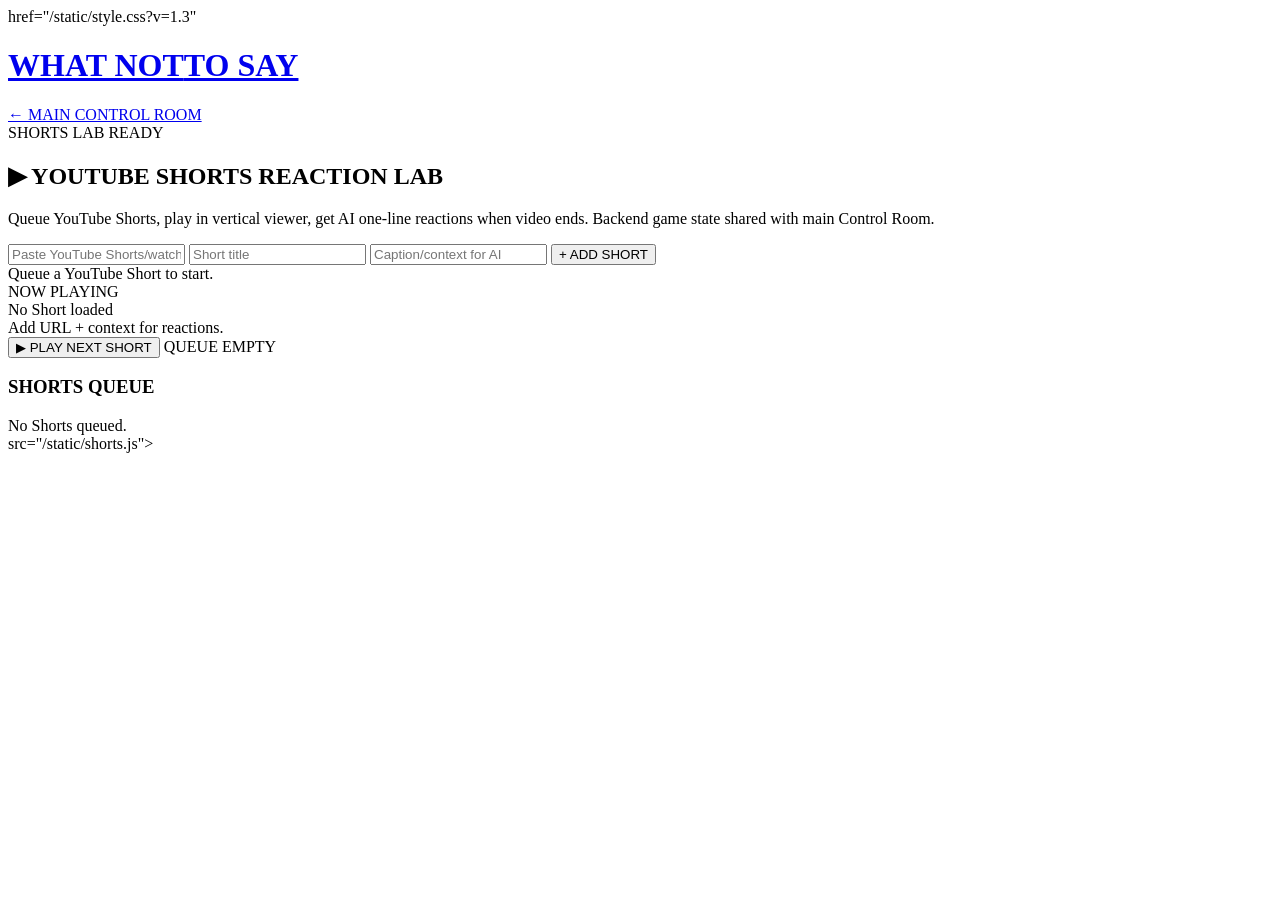
<file: frontend/shorts.html>
<!DOCTYPE html>
<html lang="en">
<head>
    <meta charset="UTF-8">
    <meta name="viewport" content="width=device-width, initial-scale=1.0">
    <title>AI Parliament — YouTube Shorts Reaction Lab</title>
    <meta name="description" content="Test AI contestants' one-line reactions to YouTube Shorts.">
    <link rel="preconnect" href="https://fonts.googleapis.com">
    <link href="https://fonts.googleapis.com/css2?family=Orbitron:wght@400;700;900&family=Inter:wght@300;400;500;600;700&family=JetBrains+Mono:wght@400;500&display=swap" rel="stylesheet">
href="/static/style.css?v=1.3"
</head>
<body>
    <!-- Scanline overlay -->
    <div class="scanline-overlay"></div>

    <!-- Header -->
    <header>
        <div class="header-left">
            <a href="/" class="logo-link">
                <h1 class="logo">WHAT NOT<span class="logo-accent">TO SAY</span></h1>
                <span class="tagline">← MAIN CONTROL ROOM</span>
            </a>
        </div>
        <div class="header-center">
            <div class="status-indicator" id="statusIndicator">
                <span class="status-dot"></span>
                <span class="status-text" id="statusText">SHORTS LAB READY</span>
            </div>
        </div>
    </header>

    <!-- Main Content -->
    <main>
        <section class="shorts-section">
            <div class="shorts-heading">
                <h2 class="section-title"><span class="section-icon">▶</span> YOUTUBE SHORTS REACTION LAB</h2>
                <p class="shorts-intro">Queue YouTube Shorts, play in vertical viewer, get AI one-line reactions when video ends. Backend game state shared with main Control Room.</p>
            </div>

            <div class="shorts-composer">
                <input type="text" id="shortUrlInput" class="shorts-input" placeholder="Paste YouTube Shorts/watch URL or video ID">
                <input type="text" id="shortTitleInput" class="shorts-input" placeholder="Short title">
                <input type="text" id="shortCaptionInput" class="shorts-input" placeholder="Caption/context for AI">
                <button class="btn btn-action" id="btnQueueShort">+ ADD SHORT</button>
            </div>

            <div class="shorts-layout">
                <div class="shorts-player-panel">
                    <div class="shorts-player-shell">
                        <div class="shorts-player-empty" id="shortsPlayerEmpty">Queue a YouTube Short to start.</div>
                        <div id="shortsPlayer"></div>
                    </div>

                    <div class="shorts-meta">
                        <div class="shorts-meta-label">NOW PLAYING</div>
                        <div class="shorts-title" id="shortsNowPlayingTitle">No Short loaded</div>
                        <div class="shorts-caption" id="shortsNowPlayingCaption">Add URL + context for reactions.</div>
                    </div>

                    <div class="shorts-actions">
                        <button class="btn btn-primary" id="btnPlayShort">▶ PLAY NEXT SHORT</button>
                        <span class="shorts-status-pill" id="shortsStatusPill">QUEUE EMPTY</span>
                    </div>
                </div>

                <div class="shorts-queue-panel">
                    <h3 class="subsection-title">SHORTS QUEUE</h3>
                    <div class="shorts-queue-list" id="shortsQueueList">
                        <div class="shorts-queue-empty">No Shorts queued.</div>
                    </div>
                </div>
            </div>

            <div class="shorts-reactions" id="shortsReactionsSection" style="display:none;">
                <h3 class="subsection-title">AI ONE-LINE REACTIONS</h3>
                <div class="answers-grid" id="shortsAnswersGrid"></div>
            </div>
        </section>
    </main>

    <!-- Loading Overlay -->
    <div class="loading-overlay" id="loadingOverlay" style="display:none;">
        <div class="loader">
            <div class="loader-ring"></div>
            <span class="loader-text" id="loaderText">PROCESSING...</span>
        </div>
    </div>

    <script src="https://www.youtube.com/iframe_api"></script>
src="/static/shorts.js"></script>
</body>
</html>
</file>
